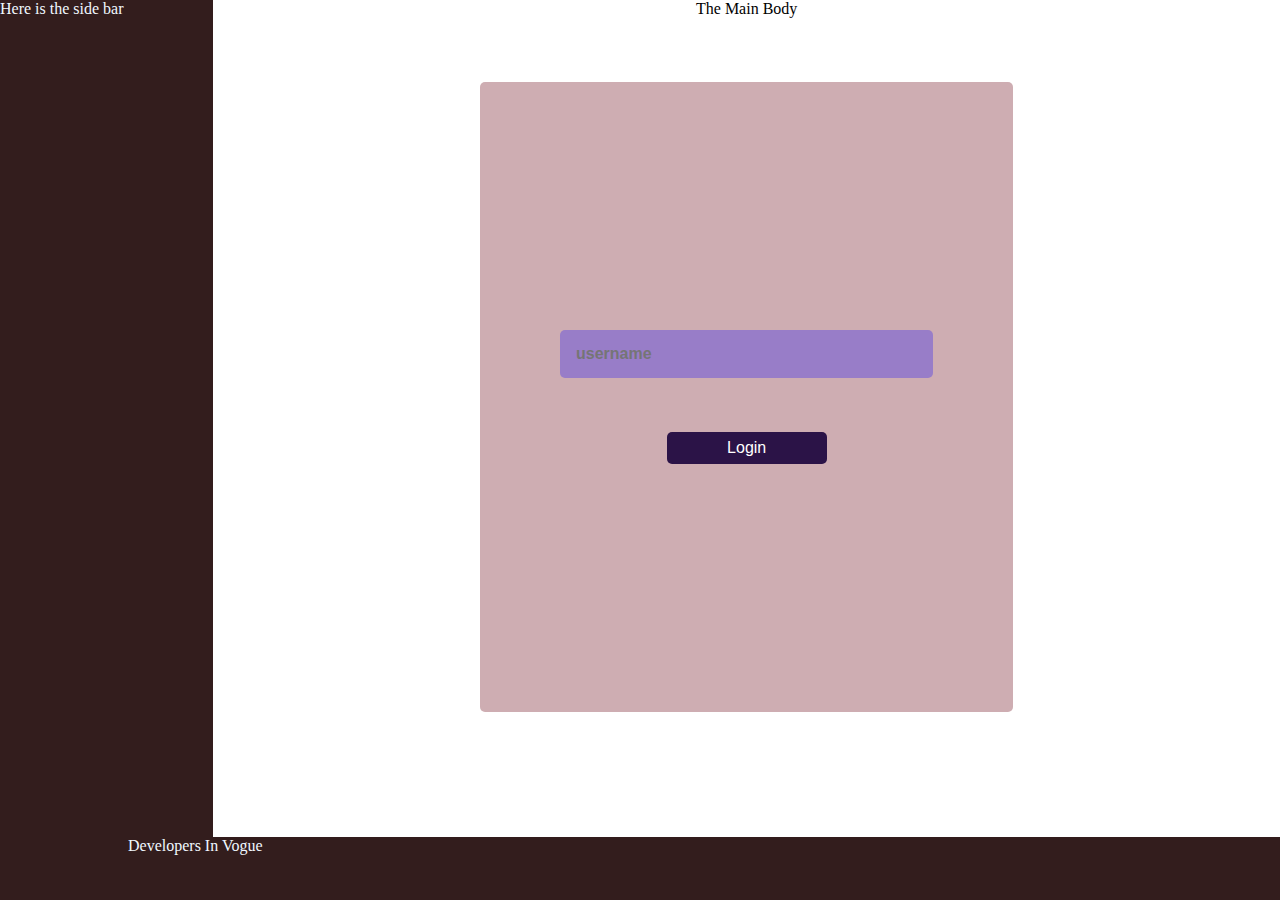
<file: login.html>
<!DOCTYPE html>
<html lang="en">

<head>
    <meta charset="UTF-8">
    <meta name="viewport" content="width=device-width, initial-scale=1.0">
    <title>Login</title>
    <link rel="stylesheet" href="login.css">
</head>

<body>
    <div class="side-bar">
        Here is the side bar
    </div>

    <div class="main-body">
        <div>
            The Main Body
        </div>
        <div class="login">
            <form action="#">
                <input type="text" name="username" placeholder="username">
                <button type="button">Login</button>

            </form>
        </div>
    </div>

    <footer>
        Developers In Vogue
    </footer>

</body>

</html>
</file>
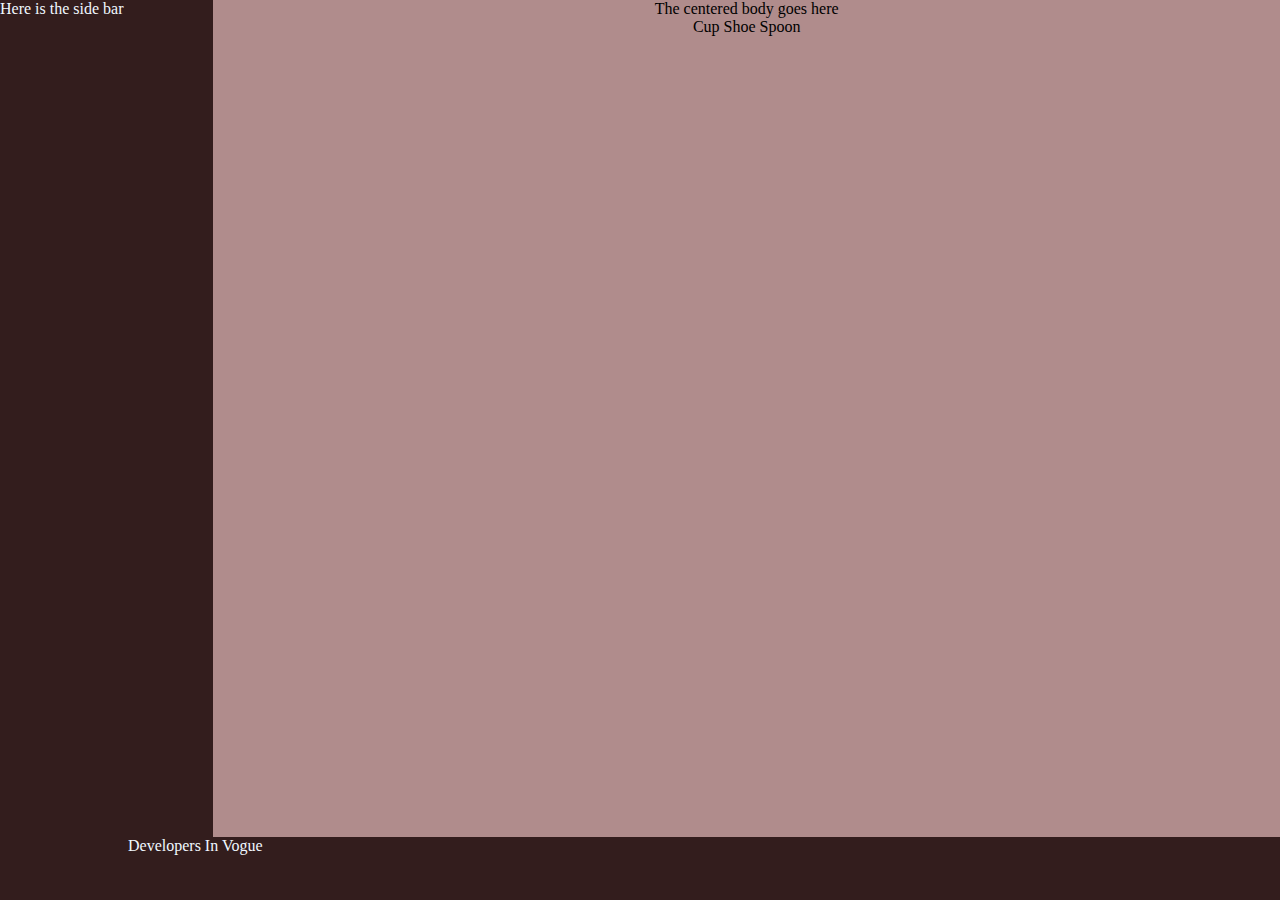
<file: page.html>
<!DOCTYPE html>
<html lang="en">
<head>
    <meta charset="UTF-8">
    <meta name="viewport" content="width=device-width, initial-scale=1.0">
    <title>Document</title>
    <link rel="stylesheet" href="page.css">
</head>
<body>
    <!-- <main> -->
        <div class="side-bar">
            Here is the side bar
        </div>

        <div class="main-body">
            <div>
                The centered body goes here
            </div>
            <div>
                <span>Cup</span>
                <span>Shoe</span>
                <span>Spoon</span>
            </div>
        </div>

    <!-- </main> -->

    <footer>
        Developers In Vogue

    </footer>
        
</body>
</html>
</file>
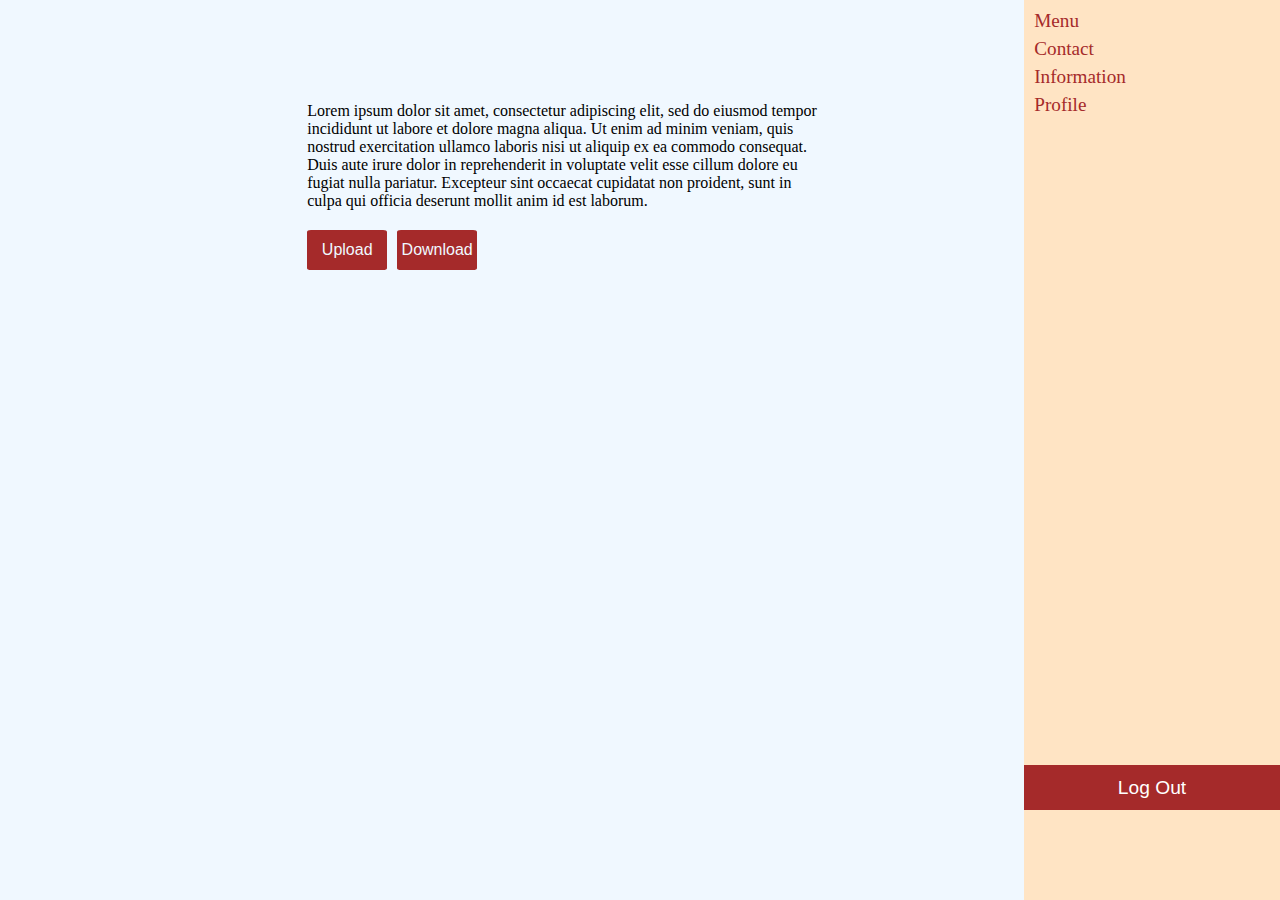
<file: position.html>
<!DOCTYPE html>
<html lang="en">
<head>
    <meta charset="UTF-8">
    <meta name="viewport" content="width=device-width, initial-scale=1.0">
    <title>Document</title>
    <link rel="stylesheet" href="position.css">
</head>
<body>
    <div class="main-body">
        <div class="main-lorem">
            Lorem ipsum dolor sit amet, consectetur adipiscing elit, sed do eiusmod tempor incididunt ut labore et dolore magna
            aliqua. Ut enim ad minim veniam, quis nostrud exercitation ullamco laboris nisi ut aliquip ex ea commodo consequat. Duis
            aute irure dolor in reprehenderit in voluptate velit esse cillum dolore eu fugiat nulla pariatur. Excepteur sint
            occaecat cupidatat non proident, sunt in culpa qui officia deserunt mollit anim id est laborum.
        
            <div class="main-btns">
                <button>Upload</button>
                <button>Download</button>
            </div>
        </div>

        

    </div>

    <div class="side-bar">
        <div>
            <span>Menu</span>
            <span>Contact</span>
            <span>Information</span>
            <span>Profile</span>
        </div>
        <button class="log-out">Log Out</button>
    </div>
    
</body>
</html>
</file>
<file: login.css>
* {
    margin: 0;
    padding: 0;
    box-sizing: border-box;
}

html,
body {
    display: flex;
    height: 100%;
    width: 100%;
}

.login {
    margin: auto;
    width: 50%;
    height: 70%;
    background-color: rgb(206, 173, 178);
    color: rgb(37, 36, 36);
    font-size: 1rem;
    border-radius: 5px;


}


form {
    width: 100%;
    height: 100%;
    margin-top: 4rem;
    display:flex;
    flex-direction: column;
    align-items: center;
    justify-content: center;
    

}

input {
    background-color: rgb(152, 125, 200);
    font-size: 1rem;
    border: none;
    color: rgb(255, 255, 255);
    font-weight: 600;
    height: 3rem;
    width: 70%;
    border-radius: 5px;
    padding: 0 1rem;
}

button {
    width: 30%;
    height: 2rem;
    background-color: rgb(43, 19, 71);
    border: none;
    color: white;
    font-size: 1rem;
    font-weight: 200;
    border-radius: 5px;
    margin-top: 10%;
}

.side-bar {
    background-color: rgb(51, 29, 29);
    color: aliceblue;
    width: 20%;
    height: 100%;
}

.main-body {
    background-color: rgb(255, 255, 255);
    height: 100%;
    width: 100%;
    text-align: center;
}

footer {
    bottom: 0%;
    background: rgb(51, 29, 29);
    height: 7%;
    width: 100%;
    position: absolute;
    color: aliceblue;
    padding-left: 10%;
}
</file>
<file: page.css>
*{
    margin: 0%;
}

html, body{
    display: flex;
    height: 100%;
    width: 100%;
}

.side-bar{
    background-color: rgb(51, 29, 29);
    color: aliceblue;
    width: 20%;
    height: 100%;
}

.main-body{
    background-color: rgb(176, 140, 140);
    height: 100%;
    width: 100%;
    text-align: center;
}

footer{
    bottom: 0%;
    background: rgb(51, 29, 29);
    height: 7%;
    width: 100%;
    position: absolute;
    color: aliceblue;
    padding-left: 10%;
}
</file>
<file: position.css>
*{
    margin:0%;
    padding: 0%;
}

html, body{
    width: 100%;
    height: 100%;
    display: flex;
}

.main-body{
    width: 80%;
    height: 100%;
    background-color: aliceblue;
    color: black;
    position: relative;
}

.main-body button{
    width: 80px;
    height: 40px;
    background-color: brown;
    color: aliceblue;
    font-size: 1rem;
    border: none;
    border-radius: 5%;
}

.main-lorem{
    position: absolute;
    width: 50%;
    height: 40%;
    margin-left: 30%;
    margin-top: 10%;

}

.main-btns{
    margin-top: 20px;
    display: flex;
    gap: 10px;
    align-items: center;
}

.side-bar{
    position: relative;
    width: 20%;
    height: 100%;
    background-color: bisque;
    color: brown;
    font-size: 1.2rem;
    
    
}

.side-bar div{
    display: flex;
    flex-direction: column;
    gap: 6px;
    padding-top: 4%;
    padding-left: 4%;
}

.log-out{
    position: absolute;
    background-color: brown;
    color: white;
    font-size: 1.2rem;
    bottom: 10%;
    width: 100%;
    height: 5%;
    border: none;
}
</file>
